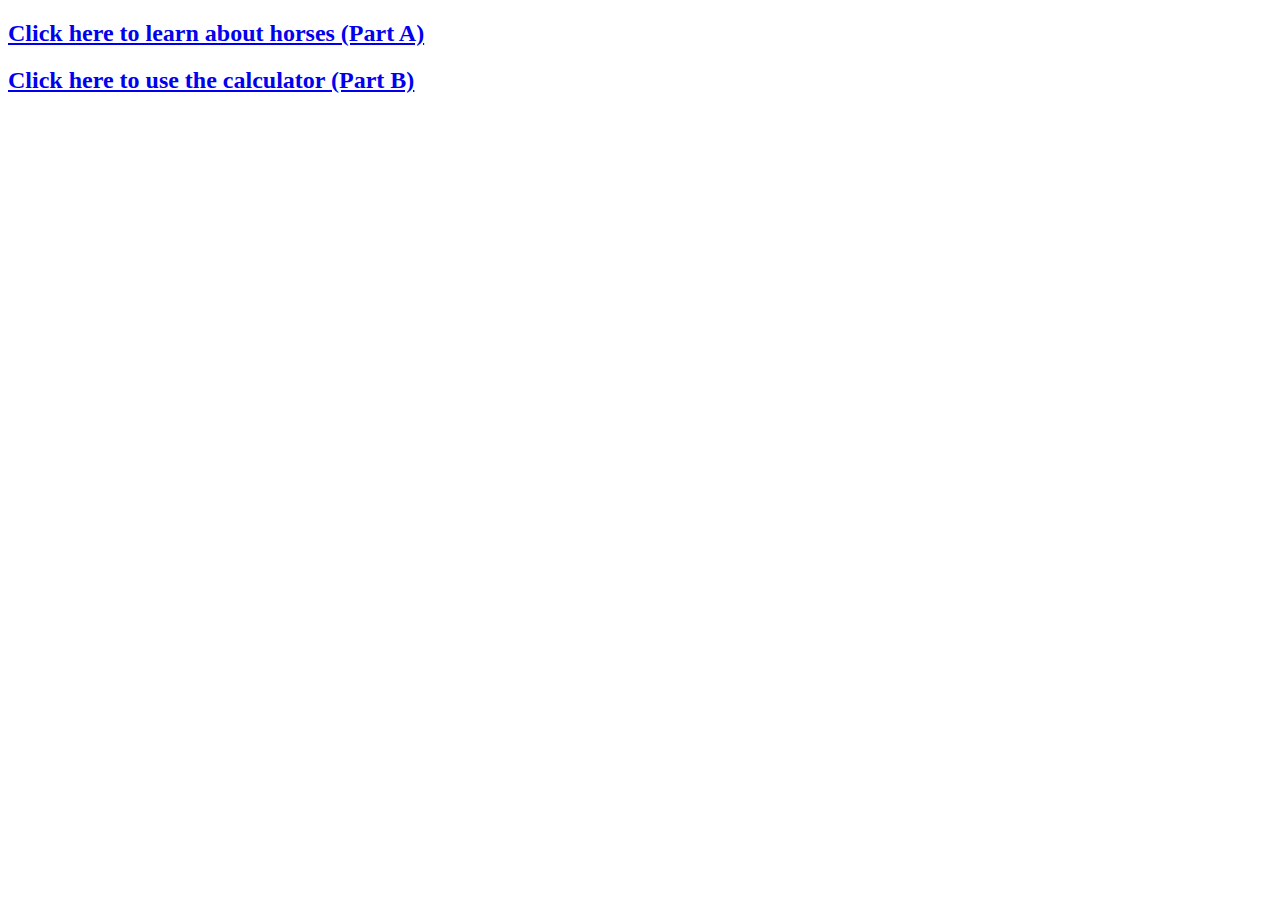
<file: index.html>
<!DOCTYPE html>
<html lang="en">
	<head>
		<title>Main Page</title>
	</head>

	<body>
		<h2><a href="animal.html">Click here to learn about horses (Part A)</a></h2>
		<h2><a href="calc.html">Click here to use the calculator (Part B)</a></h2>
	</body>
</html>
</file>
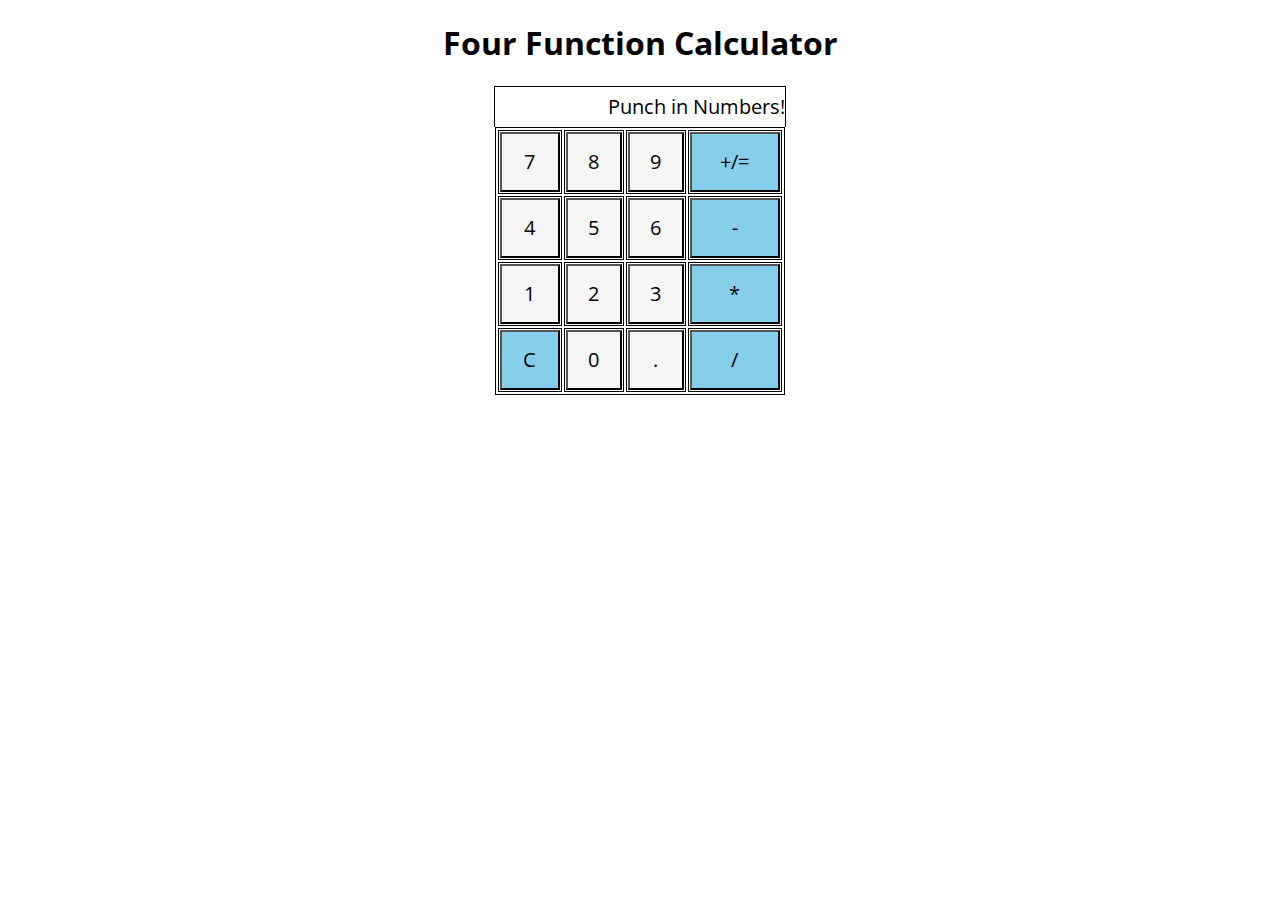
<file: calc.html>
<!DOCTYPE html>
<html lang="en">
	<head>
		<title>Calculator HTML</title>
		<link rel="stylesheet" href="stylecalc.css">
		<link rel="preconnect" href="https://fonts.gstatic.com">
		<link href="https://fonts.googleapis.com/css2?family=Open+Sans:wght@300;400&display=swap" rel="stylesheet">
		<script src="scriptcalc2.js"></script>
	</head>

	<body>
		<h1> Four Function Calculator </h1>
		<div id="display">Punch in Numbers!</div>
		<div id="t">
			<table>
				<tr>
					<td><button class="number">7</button></td>
					<td><button class="number">8</button></td>
					<td><button class="number">9</button></td>
					<td><button class="symbol">+/=</button></td>
				</tr>
				<tr>
					<td><button class="number">4</button></td>
					<td><button class="number">5</button></td>
					<td><button class="number">6</button></td>
					<td><button class="symbol">-</button></td>
				</tr>
				<tr>
					<td><button class="number">1</button></td>
					<td><button class="number">2</button></td>
					<td><button class="number">3</button></td>
					<td><button class="symbol">*</button></td>
				</tr>
				<tr>
					<td><button class="symbol">C</button></td>
					<td><button class="number">0</button></td>
					<td><button class="number">.</button></td>
					<td><button class="symbol">/</button></td>
				</tr>
			</table>
		</div>


	</body>


</html>
</file>
<file: stylecalc.css>
button {
	width:100%;
	height:3em;
	font-size: 15pt;
	font-family: 'Open Sans', sans-serif;
}
table, #display{
	width:23%;

}

h1{
	font-family: 'Open Sans', sans-serif;
	text-align:center;
}

#t{
	display: flex;
  	align-items: center;
  	justify-content: center
}

#display{
	margin: auto;
}
table, #display, td {
  	border: 1px solid black;
}

#display{
  	height: 40px;
  	line-height: 40px;
  	text-align: right;
  	border-bottom: 0px;
  	font-size: 15pt;
  	font-family: 'Open Sans', sans-serif;
}

.symbol{
	background-color: skyblue;
}
.number{
	background-color:whitesmoke;
}
</file>
